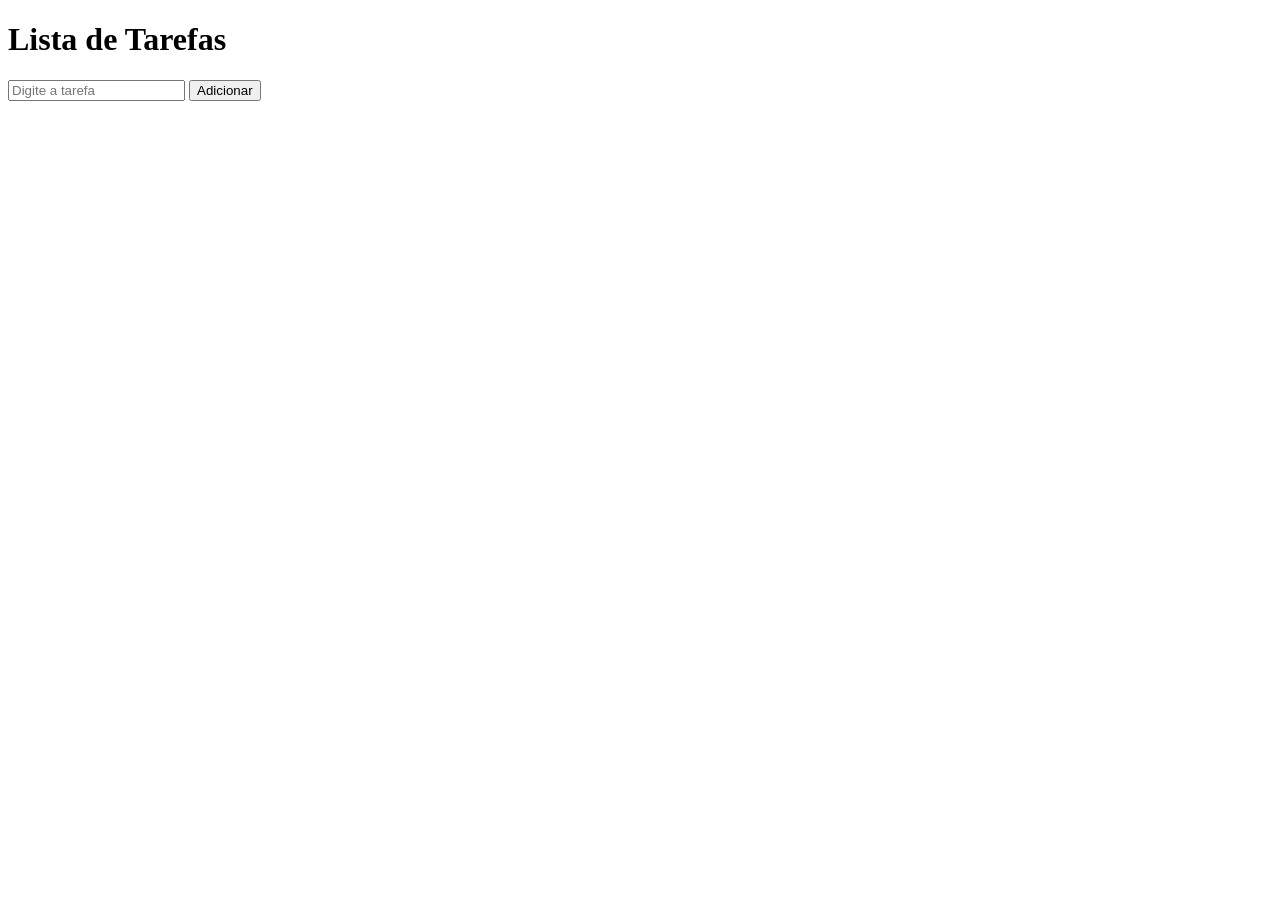
<file: Módulo6/seletores1.1/index.html>
<!DOCTYPE html>
<html lang="pt-BR">
<head>
  <meta charset="UTF-8">
  <title>Lista de Tarefas</title>
  <link rel="stylesheet" href="style.css">
</head>
<body>

  <h1>Lista de Tarefas</h1>

  <input type="text" id="descricao" placeholder="Digite a tarefa">
  <button onclick="adicionar()">Adicionar</button>

  <div id="lista"></div>

  <script src="script.js"></script>
</body>
</html>
</file>
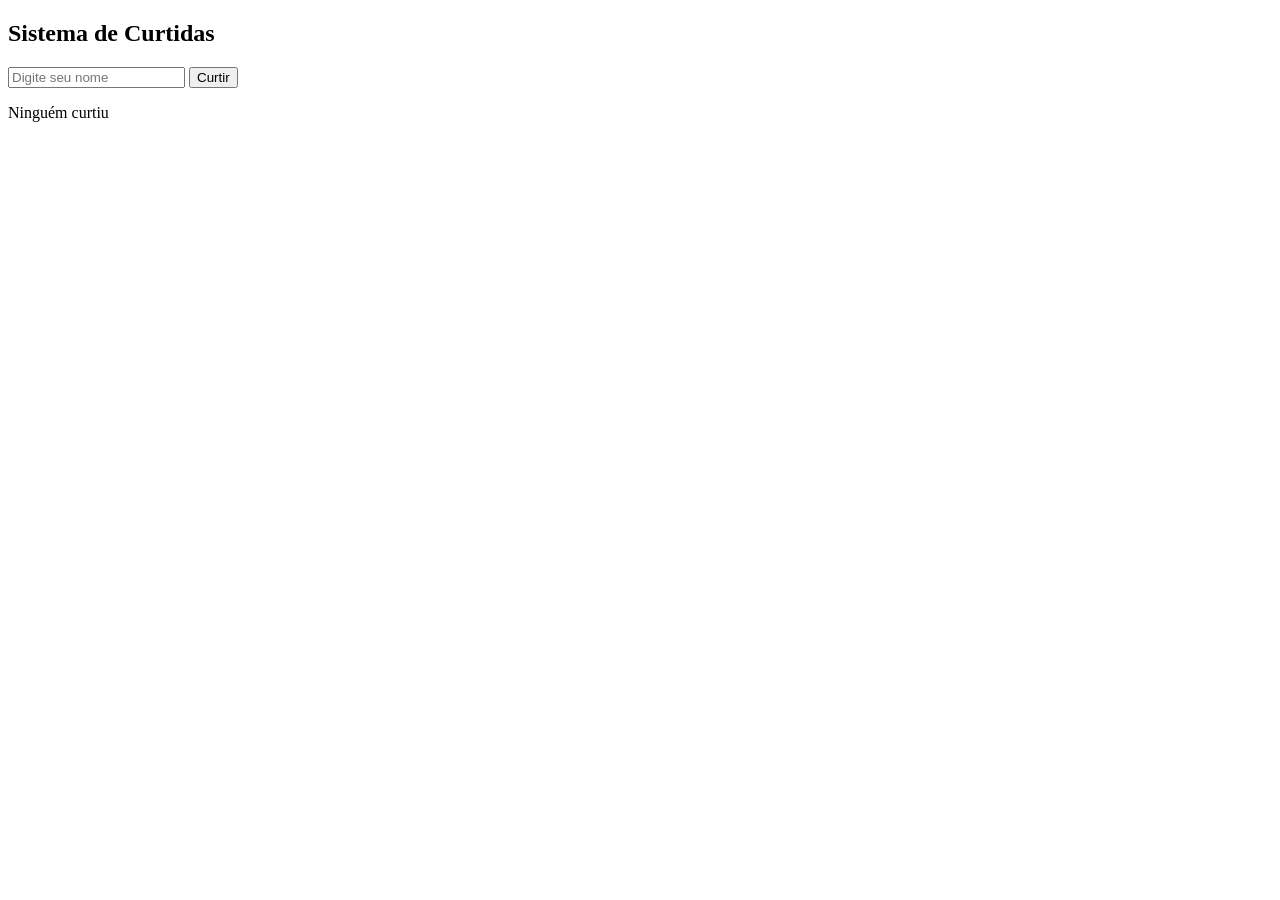
<file: Módulo6/seletores2/index.html>
<!DOCTYPE html>
<html lang="pt-br">
<head>
    <meta charset="UTF-8">
    <title>Sistema de Curtidas</title>
</head>
<body>

    <h2>Sistema de Curtidas</h2>

    <input type="text" id="nomeInput" placeholder="Digite seu nome">
    <button id="curtirBtn">Curtir</button>

    <p id="resultado">Ninguém curtiu</p>

    <script>
        const input = document.getElementById("nomeInput");
        const botao = document.getElementById("curtirBtn");
        const resultado = document.getElementById("resultado");

        const pessoas = [];

        botao.addEventListener("click", function() {
            const nome = input.value.trim();

            if (nome === "") return;

            // Verifica se o nome já está na lista
            if (!pessoas.includes(nome)) {
                pessoas.push(nome);
            }

            atualizarTexto();
            input.value = "";
        });

        function atualizarTexto() {
            const total = pessoas.length;

            if (total === 0) {
                resultado.textContent = "Ninguém curtiu";
            } 
            else if (total === 1) {
                resultado.textContent = `${pessoas[0]} curtiu`;
            } 
            else if (total === 2) {
                resultado.textContent = `${pessoas[0]} e ${pessoas[1]} curtiram`;
            } 
            else {
                resultado.textContent = `${pessoas[0]}, ${pessoas[1]} e mais ${total - 2} pessoas curtiram`;
            }
        }
    </script>

</body>
</html>
</file>
<file: Módulo6/seletores1.1/style.css>
.tarefa {
  margin: 5px 0;
}

.concluida {
  text-decoration: line-through;
  color: gray;
}
</file>
